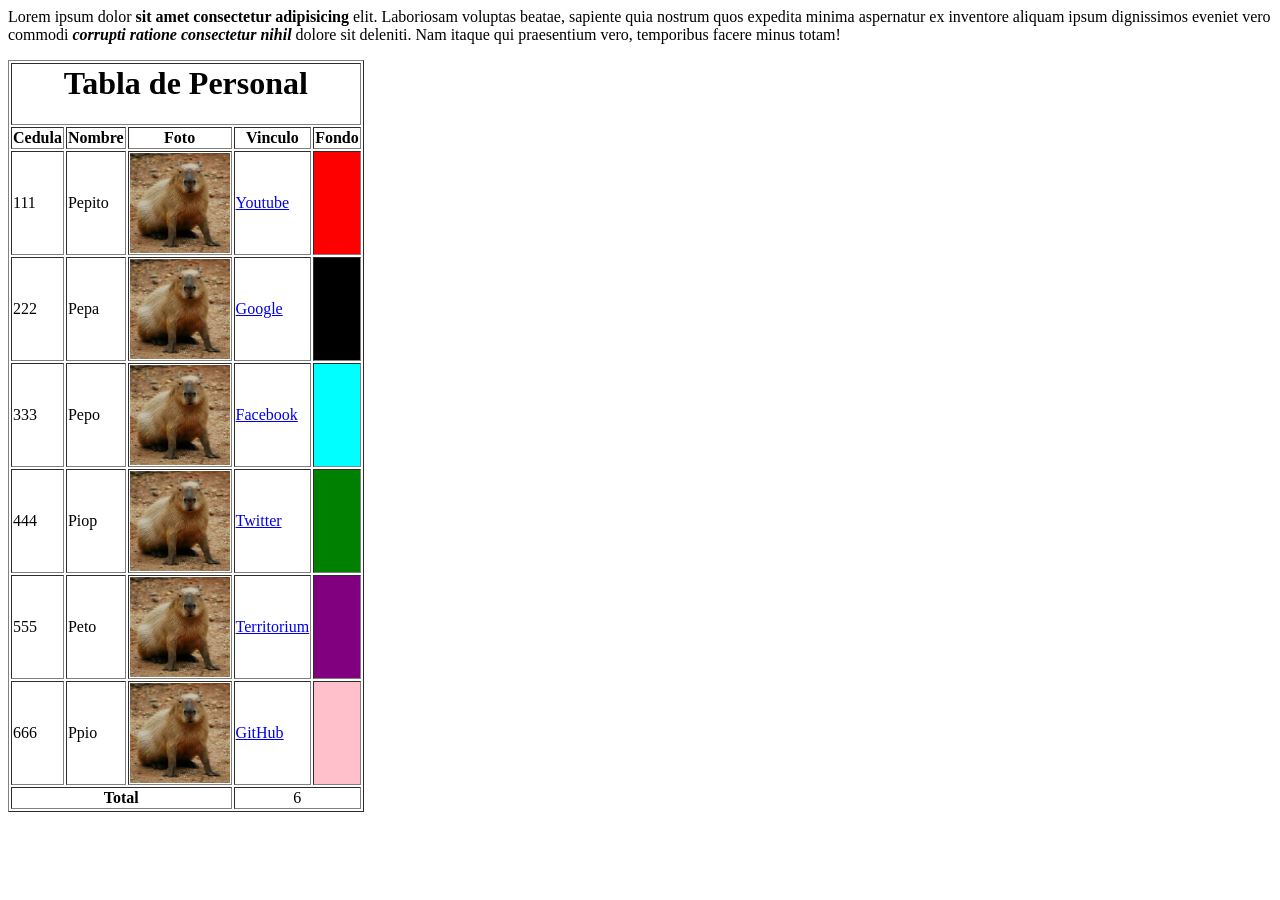
<file: index.html>
<html>
    <head>

        <title>FIRST PAGE</title>

    </head>
    <body>
        <p>
            Lorem ipsum dolor <b> sit amet consectetur adipisicing </b> elit. 
            Laboriosam voluptas beatae, sapiente quia nostrum quos expedita
            minima aspernatur ex inventore aliquam ipsum dignissimos eveniet 
            vero commodi <b><i>corrupti ratione consectetur nihil</i></b> dolore sit deleniti. 
            Nam itaque qui praesentium vero, temporibus facere minus totam! 
        </p>
        <table border="1">
            <thead>

                <tr>
                    <td colspan="5"><center><h1>Tabla de Personal</h1></center></td>
                </tr>

                <tr>
                    <th>Cedula</th>
                    <th>Nombre</th>
                    <th>Foto</th>
                    <th>Vinculo</th>
                    <th>Fondo</th>
                </tr>

            </thead>
            <tbody>

                <tr>
                    <td>111</td>
                    <td>Pepito</td>
                    <td><img src="img/chiguiro.jpg" alt="" height="100px" width="100px"></td>
                    <td><a href="https://www.youtube.com/watch?v=0bHM-Edcdxs">Youtube</a></td>
                    <td bgcolor="red"></td>
                </tr>
                <tr>
                    <td>222</td>
                    <td>Pepa</td>
                    <td><img src="img/chiguiro.jpg" alt="" height="100px" width="100px"></td>
                    <td><a href="https://www.google.com/?hl=es">Google</a></td>
                    <td bgcolor="black"></td>
                </tr>
                <tr>
                    <td>333</td>
                    <td>Pepo</td>
                    <td><img src="img/chiguiro.jpg" alt="" height="100px" width="100px"></td>
                    <td><a href="https://es-la.facebook.com/">Facebook</a></td>
                    <td bgcolor="cyan"></td>
                </tr>
                <tr>
                    <td>444</td>
                    <td>Piop</td>
                    <td><img src="img/chiguiro.jpg" alt="" height="100px" width="100px"></td>
                    <td><a href="https://twitter.com/">Twitter</a></td>
                    <td bgcolor="green"></td>
                </tr>
                <tr>
                    <td>555</td>
                    <td>Peto</td>
                    <td><img src="img/chiguiro.jpg" alt="" height="100px" width="100px"></td>
                    <td><a href="https://sena.territorio.la/index.php?login=true">Territorium</a></td>
                    <td bgcolor="purple"></td>
                </tr>
                <tr>
                    <td>666</td>
                    <td>Ppio</td>
                    <td><img src="img/chiguiro.jpg" alt="" height="100px" width="100px"></td>
                    <td><a href="https://github.com/">GitHub</a></td>
                    <td bgcolor="pink"></td>
                </tr>

            </tbody>
            <tfoot>
                <tr>
                    <th colspan="3">Total</th>
                    <td colspan="2"><center>6</center></td>
                </tr>
                
            </tfoot>
        </table>      
        <!--
            Head   - Configura la pagina
            Body   - Muestra la pagina
            p      - Inserta texto
            i      - Cursiva al igual que <em>
            b      - Negrilla al igual que <strong>
            br     - Salto de pagina
            tr     - Filas
            td     - Columnas
            th     - Negrilla Tabla
            thead  - Cabeza Tabla
            tbody  - Cuerpo Tabla
            tfoot  - Pie Tabla
            border - define un borde a la tabla
            alt+click - multicursor
            *#     - elemento por n cantidad de veces
            input  - Etiqueta abierta en la cual se introduce info segun el tipo
        -->
        
    </body>  
</html>
</file>
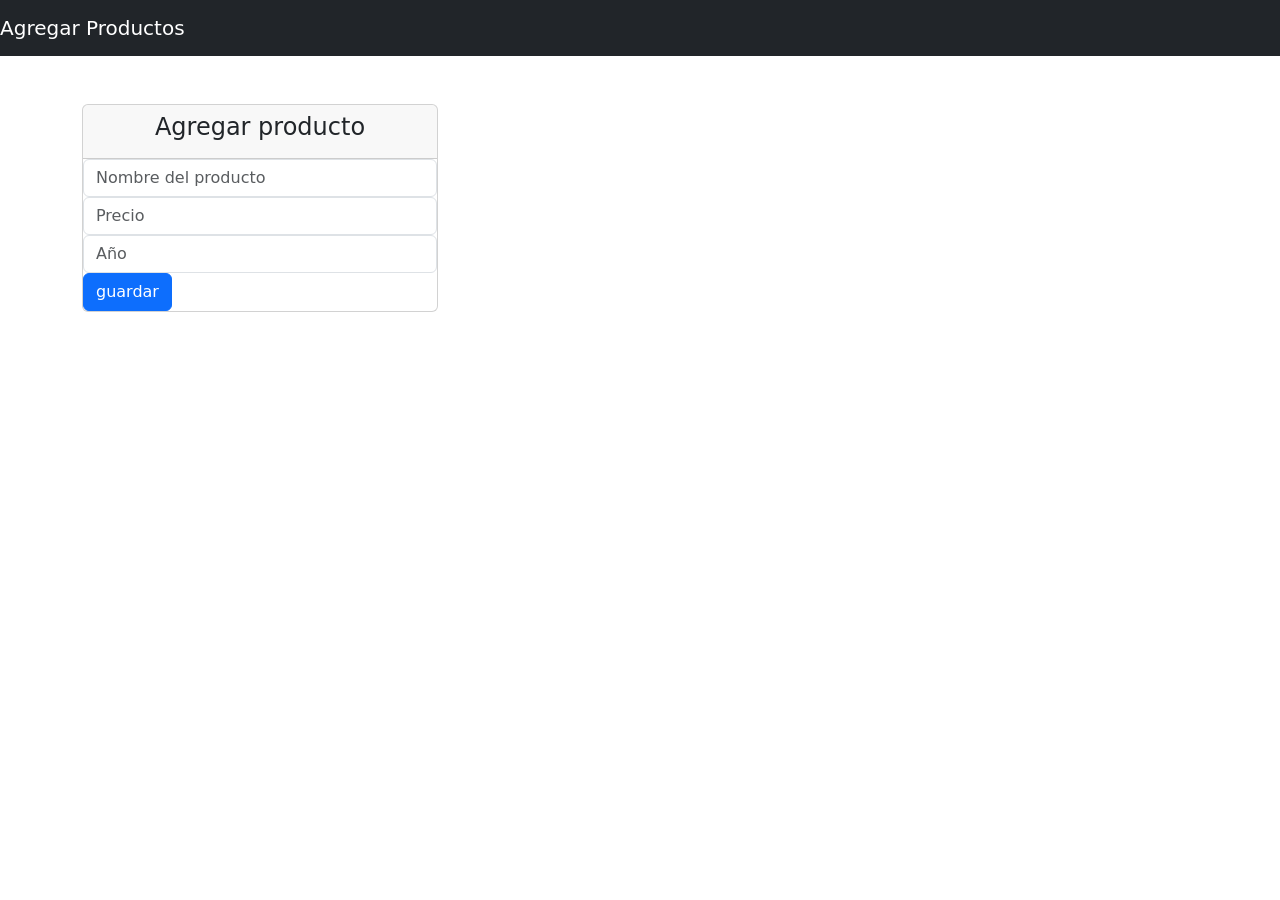
<file: app 21 Julio/index.html>
<!DOCTYPE html>
    <html lang="en">
    <head>
        <meta charset="UTF-8">
        <meta http-equiv="X-UA-Compatible" content="IE=edge">
        <meta name="viewport" content="width=device-width, initial-scale=1.0">
        <title>Product App</title>
        <!--BOOTSTRAP-->
        <link href="https://cdn.jsdelivr.net/npm/bootstrap@5.2.0/dist/css/bootstrap.min.css" rel="stylesheet" integrity="sha384-gH2yIJqKdNHPEq0n4Mqa/HGKIhSkIHeL5AyhkYV8i59U5AR6csBvApHHNl/vI1Bx" crossorigin="anonymous">
    </head>
    <body>
        <nav class="navbar navbar-dark bg-dark">
            <a href="" class="navbar-brand">Agregar Productos</a>
        </nav>

        <!--APLICACIÓN-->
        <div class="container"><!--Container con margin-->
            <div id="app" class="row pt-5">
                <!--Creamos columnas-->
                <div class="col-md-4">
                    <!--Creamos un card-->
                    <div class="card">
                        <div class="card-header text-center">
                            <h4>Agregar producto</h4>
                        </div>
                        <form method="post" id="product-form" class="card_body">
                            <div class="form-group">
                                <input type="text" id="nombre" placeholder="Nombre del producto" class="form-control">
                            </div>
                            <div class="form-group">
                                <input type="number" id="precio" placeholder="Precio" class="form-control">
                            </div>
                            <div class="form-group">
                                <input type="number" id="ano" placeholder="Año" class="form-control">
                            </div>
                            <input 
                                type="submit" class="btn btn-primary btn-block" value="guardar">                        </form>
                    </div>
                </div>
    
                <div class='col-md-8' id='product-list'>

                </div>
    
            </div>
        </div>
        

        <!--BOOTSTRAP-->
        <script src="https://cdn.jsdelivr.net/npm/@popperjs/core@2.11.5/dist/umd/popper.min.js" integrity="sha384-Xe+8cL9oJa6tN/veChSP7q+mnSPaj5Bcu9mPX5F5xIGE0DVittaqT5lorf0EI7Vk" crossorigin="anonymous"></script>
        <script src="https://cdn.jsdelivr.net/npm/bootstrap@5.2.0/dist/js/bootstrap.min.js" integrity="sha384-ODmDIVzN+pFdexxHEHFBQH3/9/vQ9uori45z4JjnFsRydbmQbmL5t1tQ0culUzyK" crossorigin="anonymous"></script>  
        <script src="js/index.js"></script>
    </body>
</html>
</file>
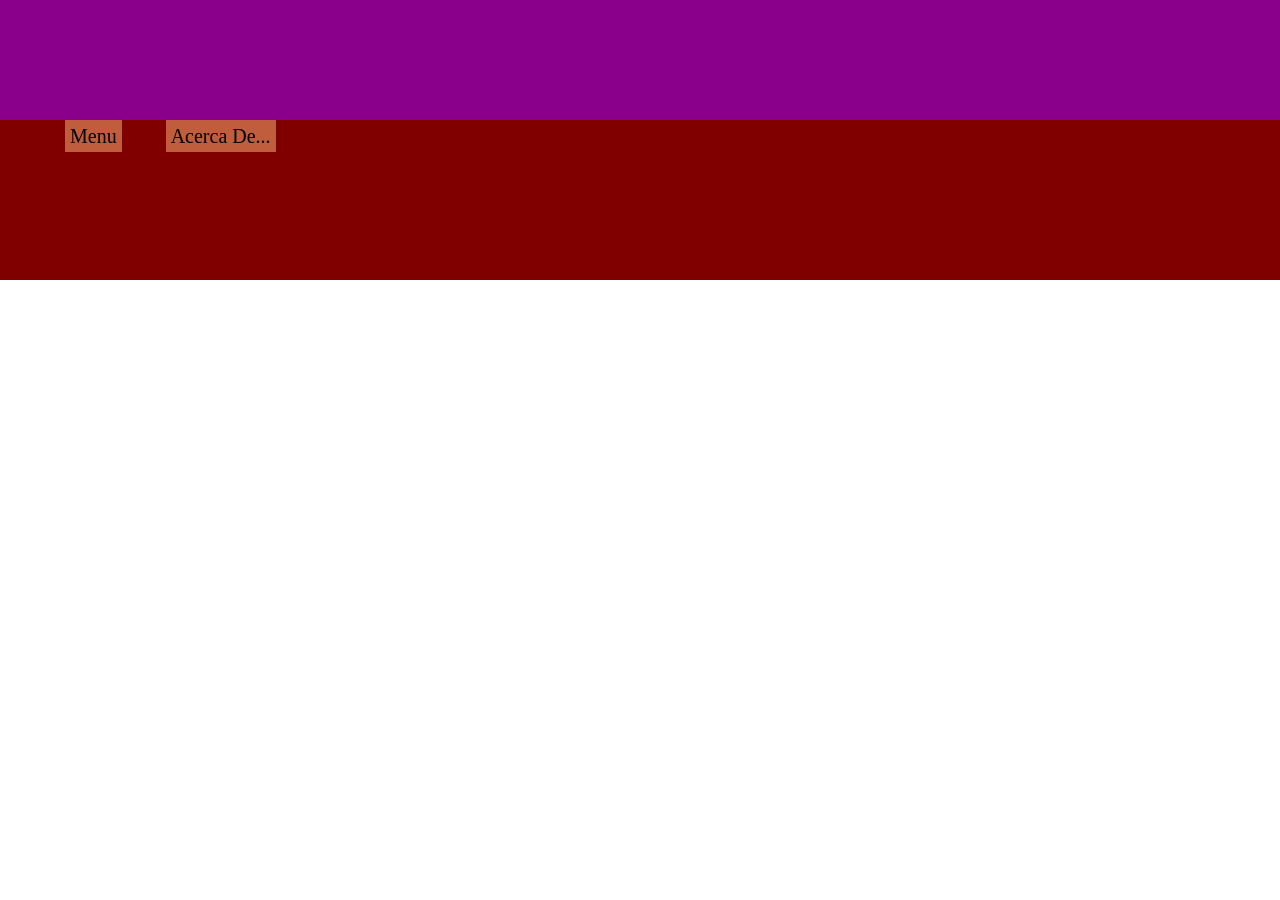
<file: clases.html>
<!DOCTYPE html>
<html lang="en">
    <head>
        <meta charset="UTF-8">
        <meta http-equiv="X-UA-Compatible" content="IE=edge">
        <meta name="viewport" content="width=device-width, initial-scale=1.0">
        <title>Clases</title>
        <link rel="stylesheet" href="Clase23Mayo/css/practica.css">
    </head>
    <body>
        <header class="fondoBarra">
            <nav class="barra">
                <ul>
                    <li class="lista">Menu</li>
                    <li class="lista">Acerca De...</li>
                </ul>
            </nav>
        </header>
        <header class="claseEjemplo">

        </header>
    </body>
    <!--
        UL --- Listas desordenadas
        OL --- Listas ordenadas
        LI --- item de cada lista
    -->
</html>
</file>
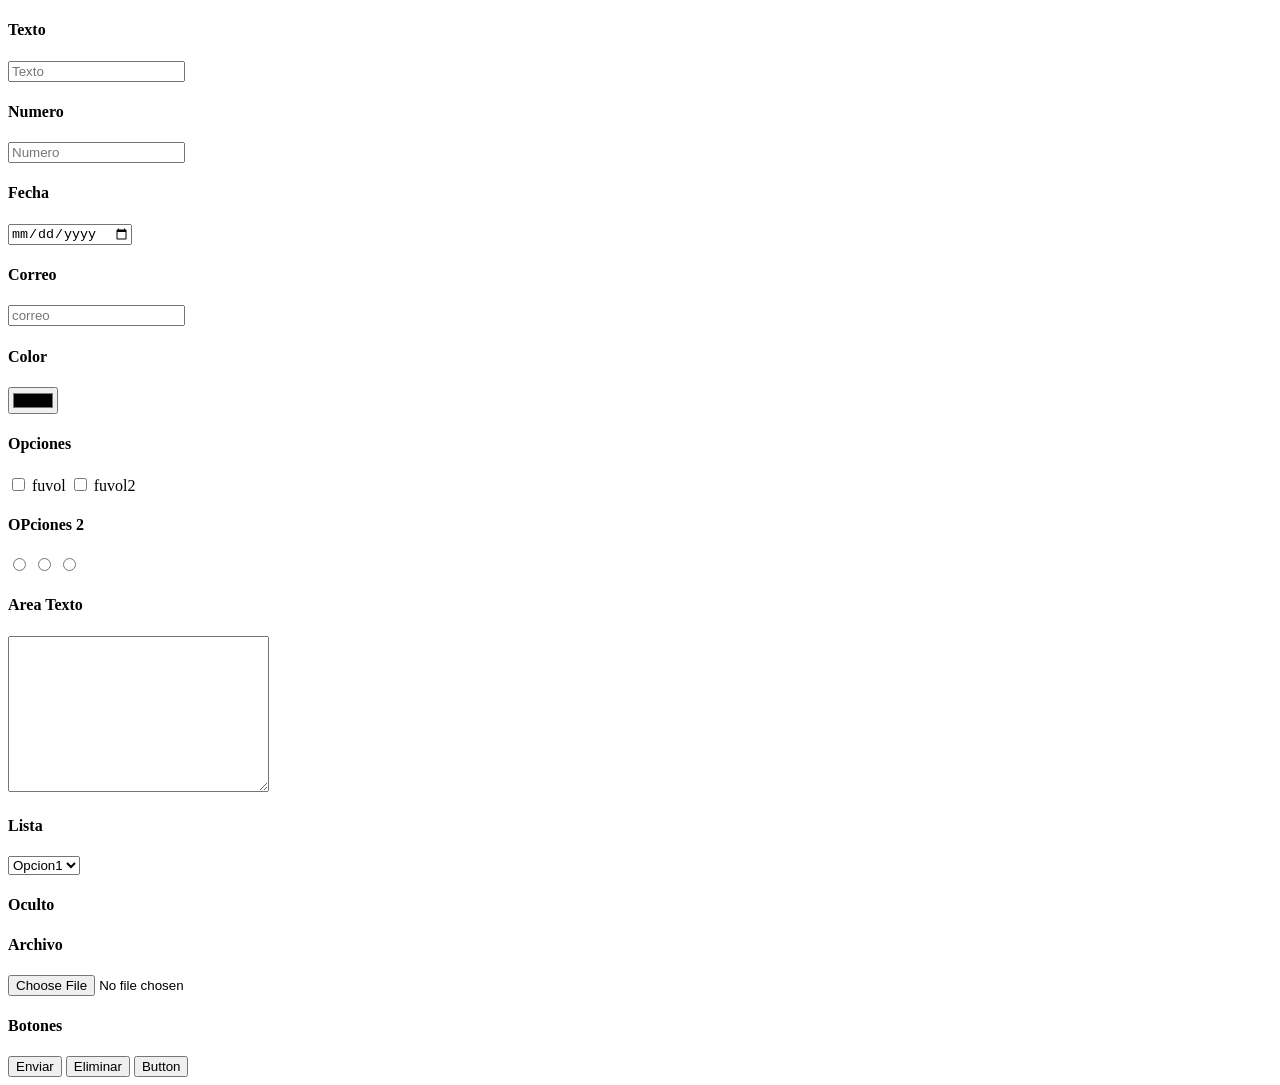
<file: formulario.html>
<!DOCTYPE html>
<html lang="en">
    <head>
        <title>formulario</title>
    </head>
    <body>
        <form action="index.html">
            <h4>Texto</h4>
            <input type="text" placeholder="Texto">
            <h4>Numero</h4>
            <input type="number" placeholder="Numero" >
            <h4>Fecha</h4>
            <input type="date" placeholder="Fecha" >
            <h4>Correo</h4>
            <input type="email" placeholder="correo" >
            <h4>Color</h4>
            <input type="color" >
            <h4>Opciones</h4>
            <input type="checkbox"> fuvol
            <input type="checkbox"> fuvol2
            <h4>OPciones 2</h4>
            <input type="radio" name="radio">
            <input type="radio" name="radio">
            <input type="radio" name="radio">
            <h4>Area Texto</h4>
            <textarea name="" id="" cols="30" rows="10"></textarea>
            <h4>Lista</h4>
            <select>
                <option value="">Opcion1</option>
                <option value="">Opcion2</option>
                <option value="">Opcion3</option>
            </select>
            <h4>Oculto</h4>
            <input type="hidden">
            <h4>Archivo</h4>
            <input type="file">
            <h4>Botones</h4>
            <input type="submit" value="Enviar">
            <input type="reset" value="Eliminar">
            <button type="button">Button</button>
        </form>
    </body>
</html>
</file>
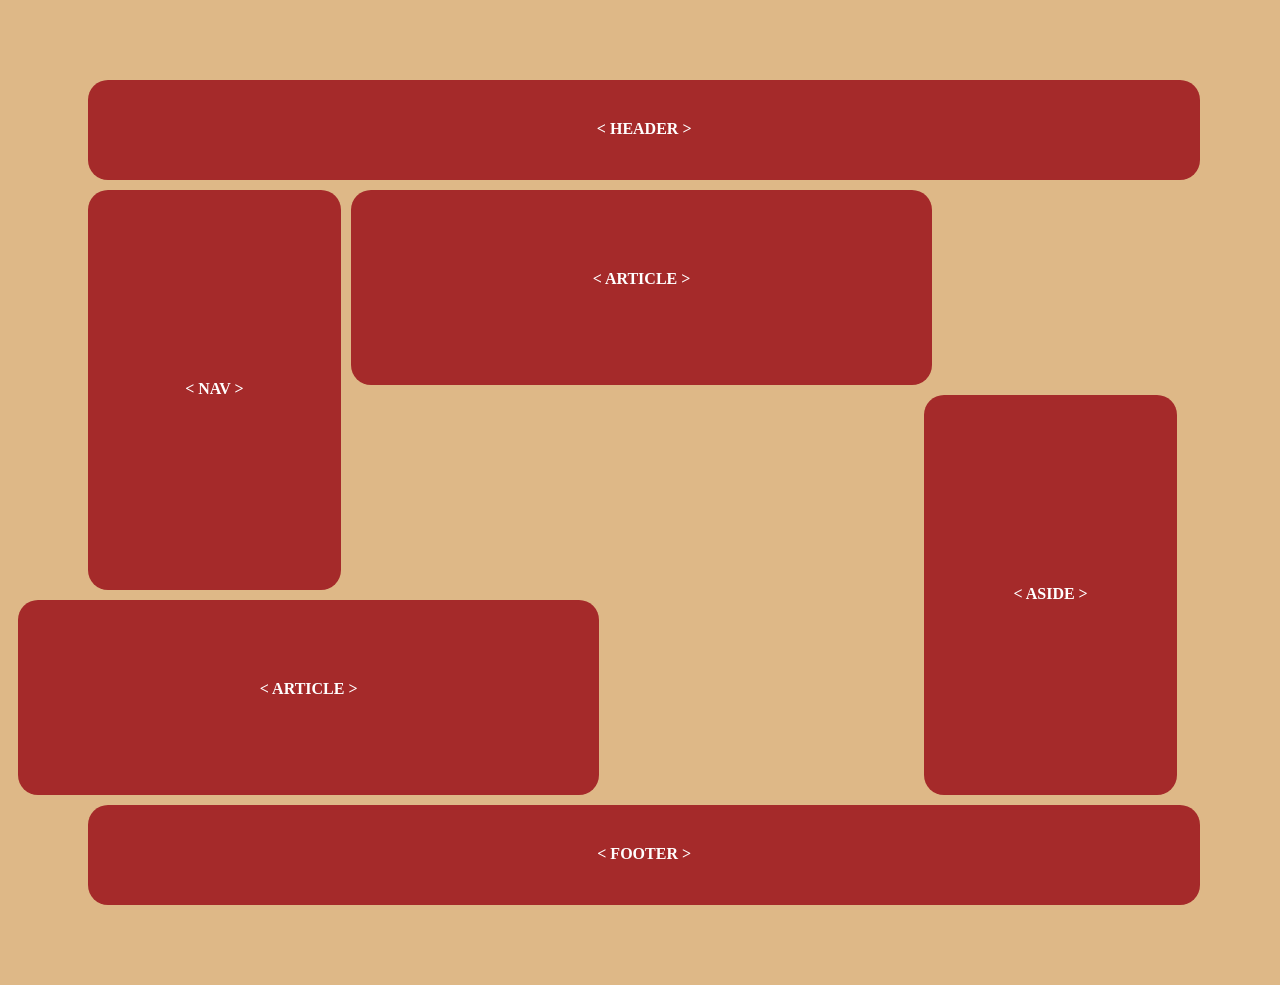
<file: home.html>
<!DOCTYPE html>
<html lang="en">
    <head>
        <meta charset="UTF-8">
        <meta http-equiv="X-UA-Compatible" content="IE=edge">
        <meta name="viewport" content="width=device-width, initial-scale=1.0">
        <title>Mayo 23 Estructuras</title>
        <link rel="stylesheet" href="Clase23Mayo/css/estilo.css">
    </head>
    <body style="background-color:burlywood"></body>
        <header>
            <label>< HEADER ></HEADER></label>
        </header>
        <nav>
            <label>< NAV ></NAV></label>
        </nav>
        <article>
            <label>< ARTICLE ></NAV></label>
        </article>
        <aside>
            <label>< ASIDE ></NAV></label>
        </aside>
        <article>
            <label>< ARTICLE ></NAV></label>
        </article> 
        <footer>
            <label>< FOOTER ></NAV></label>
        </footer>
    </body>
</html>
</file>
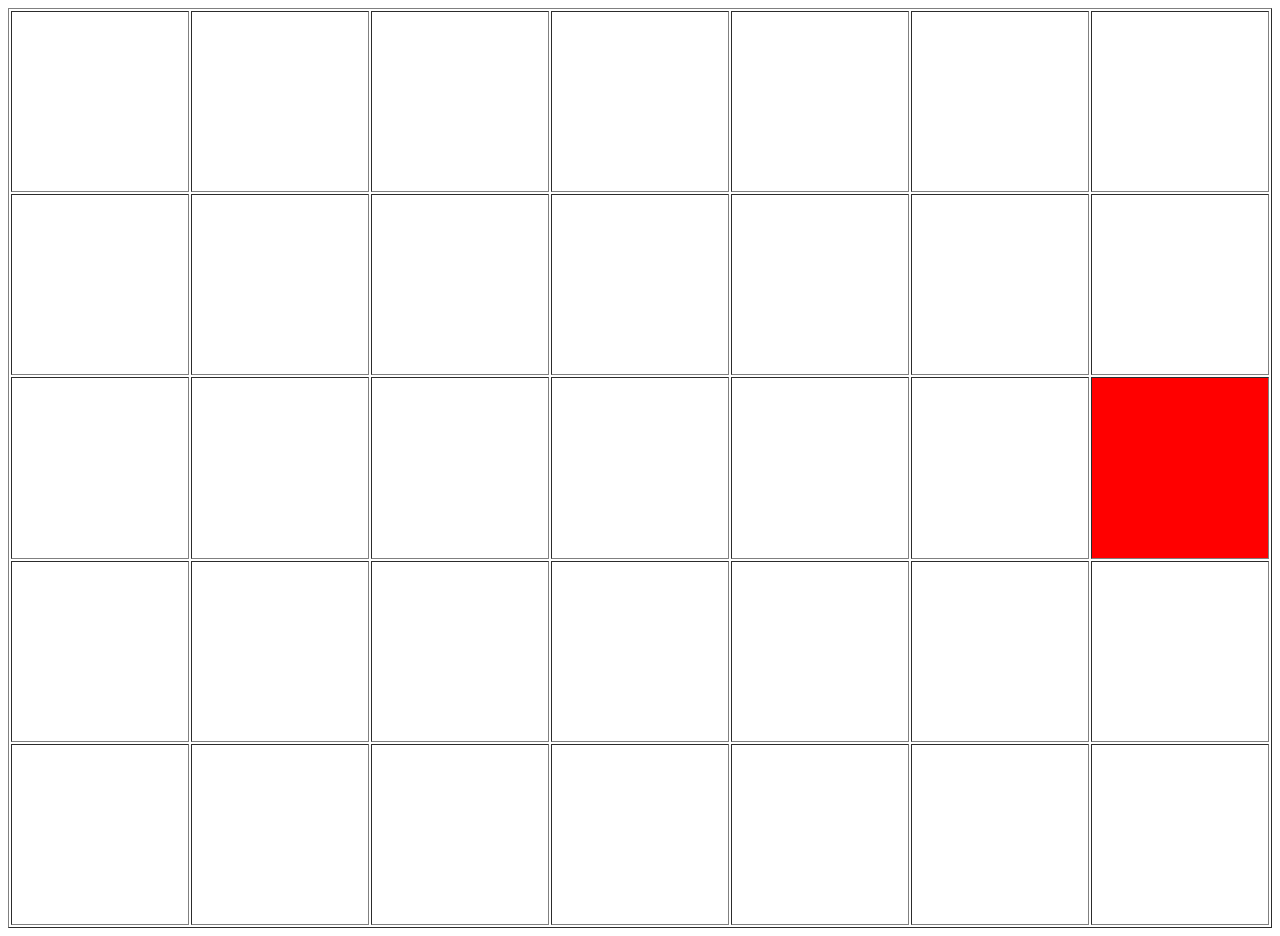
<file: Clase13Junio/colores.html>
<!DOCTYPE html>
<html lang="en">
    <head>
        <meta charset="UTF-8">
        <meta http-equiv="X-UA-Compatible" content="IE=edge">
        <meta name="viewport" content="width=device-width, initial-scale=1.0">
        <title>luces</title>
        <link rel="stylesheet" href="css/style.css">
    </head>
    <body>
        <center>
            <table border="1" id="tabla">
                <tr>
                    <td id="cuadro1"></td>
                    <td id="cuadro2"></td>
                    <td id="cuadro3"></td>
                    <td id="cuadro4"></td>
                    <td id="cuadro5"></td>
                    <td id="cuadro6"></td>
                    <td id="cuadro7"></td>
                </tr>
                <tr>
                    <td id="cuadro8"></td>
                    <td id="cuadro9"></td>
                    <td id="cuadro10"></td>
                    <td id="cuadro11"></td>
                    <td id="cuadro12"></td>
                    <td id="cuadro13"></td>
                    <td id="cuadro14"></td>
                </tr>
                <tr>
                    <td id="cuadro15"></td>
                    <td id="cuadro16"></td>
                    <td id="cuadro17"></td>
                    <td id="cuadro18"></td>
                    <td id="cuadro19"></td>
                    <td id="cuadro20"></td>
                    <td id="cuadro21"></td>
                </tr>
                <tr>
                    <td id="cuadro22"></td>
                    <td id="cuadro23"></td>
                    <td id="cuadro24"></td>
                    <td id="cuadro25"></td>
                    <td id="cuadro26"></td>
                    <td id="cuadro27"></td>
                    <td id="cuadro28"></td>
                </tr>
                <tr>
                    <td id="cuadro29"></td>
                    <td id="cuadro30"></td>
                    <td id="cuadro31"></td>
                    <td id="cuadro32"></td>
                    <td id="cuadro33"></td>
                    <td id="cuadro34"></td>
                    <td id="cuadro35"></td>
                </tr>
            </table>
        </center>
        <script src="js/colores.js"></script>
    </body>
</html>
</file>
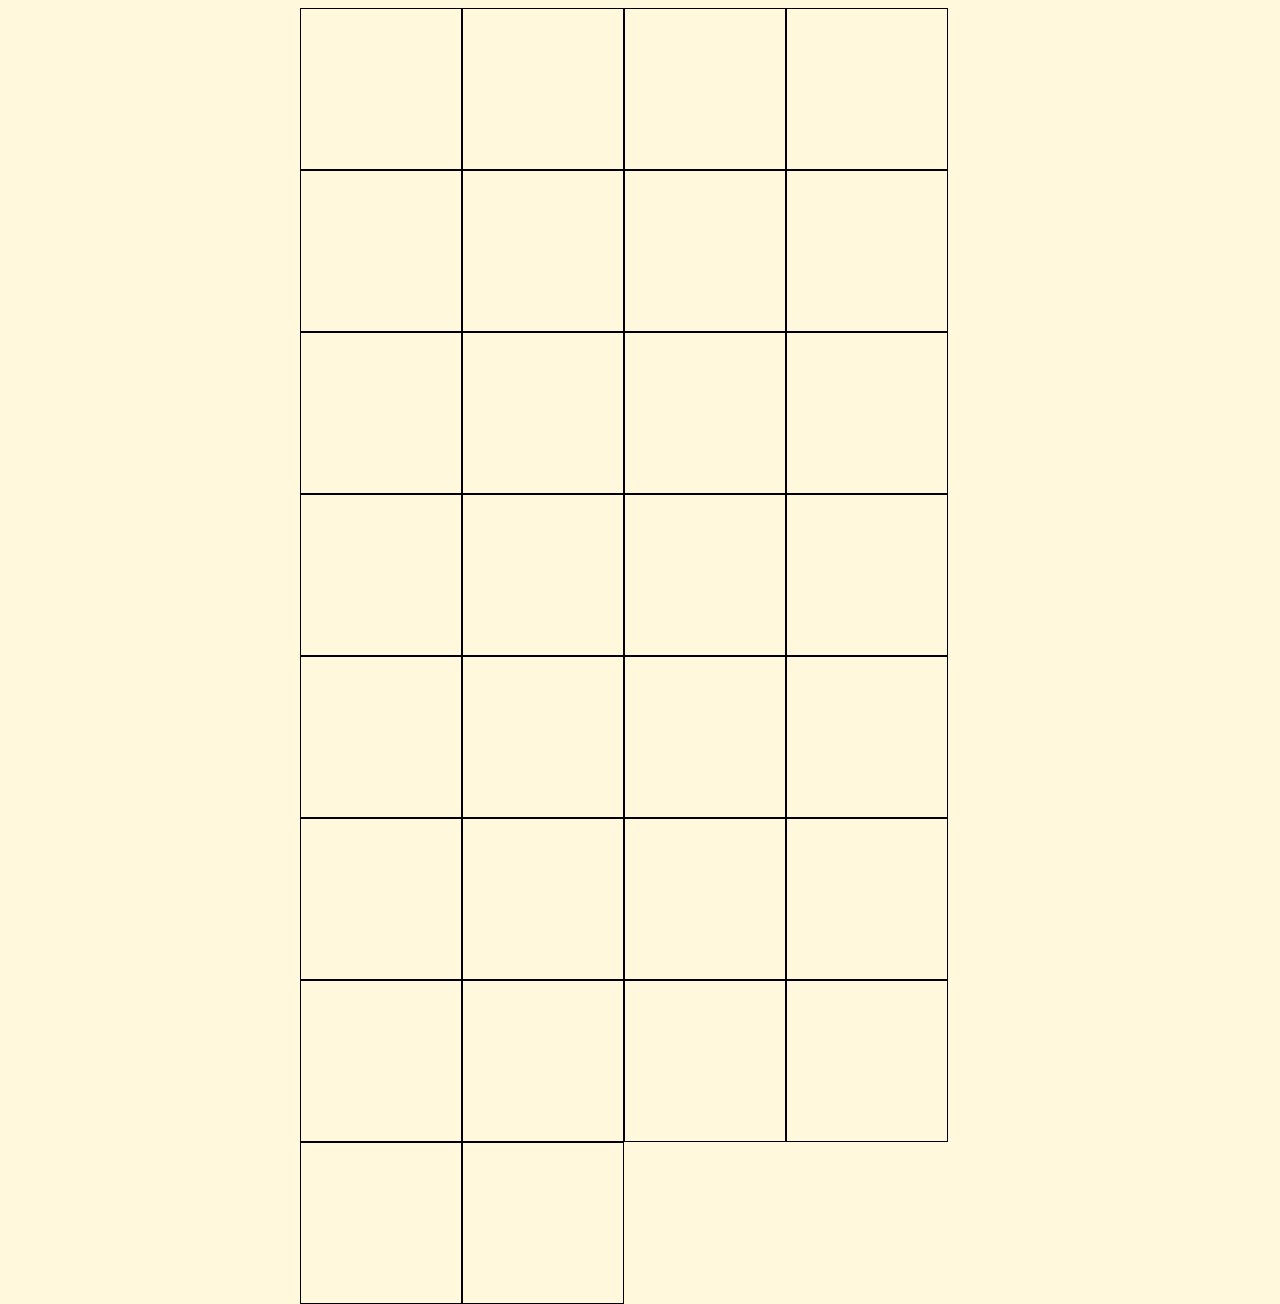
<file: Clase16Junio/home.html>
<!DOCTYPE html>
<html lang="en">
    <head>
        <meta charset="UTF-8">
        <meta http-equiv="X-UA-Compatible" content="IE=edge">
        <meta name="viewport" content="width=device-width, initial-scale=1.0">
        <title>Document</title>
        <link rel="stylesheet" href="css/style.css">
    </head>
    <body bgcolor="cornsilk">
        <div class="border" id="b1"></div>
        <div class="border" id="b2"></div>
        <div class="border" id="b3"></div>
        <div class="border" id="b4"></div>
        <div class="border" id="b5"></div>
        <div class="border" id="b6"></div>
        <div class="border" id="b7"></div>
        <div class="border" id="b8"></div>
        <div class="border" id="b9"></div>
        <div class="border" id="b10"></div>
        <div class="border" id="b11"></div>
        <div class="border" id="b12"></div>
        <div class="border" id="b13"></div>
        <div class="border" id="b14"></div>
        <div class="border" id="b15"></div>
        <div class="border" id="b16"></div>
        <div class="border" id="b17"></div>
        <div class="border" id="b18"></div>
        <div class="border" id="b19"></div>
        <div class="border" id="b20"></div>
        <div class="border" id="b21"></div>
        <div class="border" id="b22"></div>
        <div class="border" id="b23"></div>
        <div class="border" id="b24"></div>
        <div class="border" id="b25"></div>
        <div class="border" id="b26"></div>
        <div class="border" id="b27"></div>
        <div class="border" id="b28"></div>
        <div class="border" id="b29"></div>
        <div class="border" id="b30"></div>
        <script src="js/function.js"></script>
    </body>
</html>
</file>
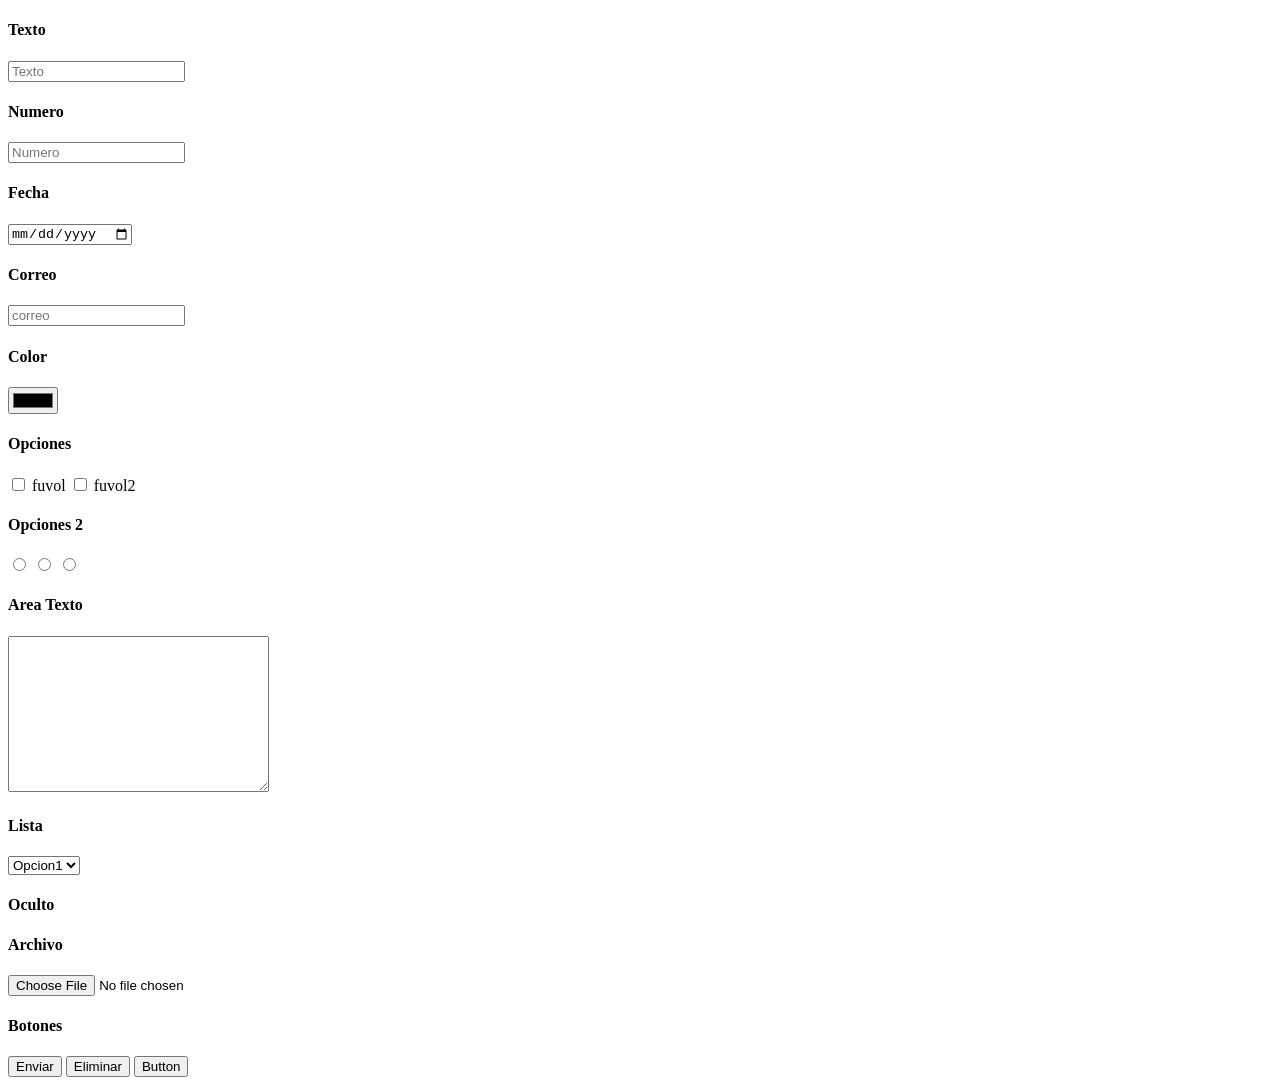
<file: Clase16Mayo/formulario.html>
<!DOCTYPE html>
<html lang="en">
    <head>
        <title>formulario</title>
    </head>
    <body>
        <form action="index.html">
            <h4>Texto</h4>
            <input type="text" placeholder="Texto">
            <h4>Numero</h4>
            <input type="number" placeholder="Numero" >
            <h4>Fecha</h4>
            <input type="date" placeholder="Fecha" >
            <h4>Correo</h4>
            <input type="email" placeholder="correo" >
            <h4>Color</h4>
            <input type="color" >
            <h4>Opciones</h4>
            <input type="checkbox"> fuvol
            <input type="checkbox"> fuvol2
            <h4>Opciones 2</h4>
            <input type="radio" name="radio">
            <input type="radio" name="radio">
            <input type="radio" name="radio">
            <h4>Area Texto</h4>
            <textarea name="" id="" cols="30" rows="10"></textarea>
            <h4>Lista</h4>
            <select>
                <option value="">Opcion1</option>
                <option value="">Opcion2</option>
                <option value="">Opcion3</option>
            </select>
            <h4>Oculto</h4>
            <input type="hidden">
            <h4>Archivo</h4>
            <input type="file">
            <h4>Botones</h4>
            <input type="submit" value="Enviar">
            <input type="reset" value="Eliminar">
            <button type="button">Button</button>
        </form>
    </body>
</html>
</file>
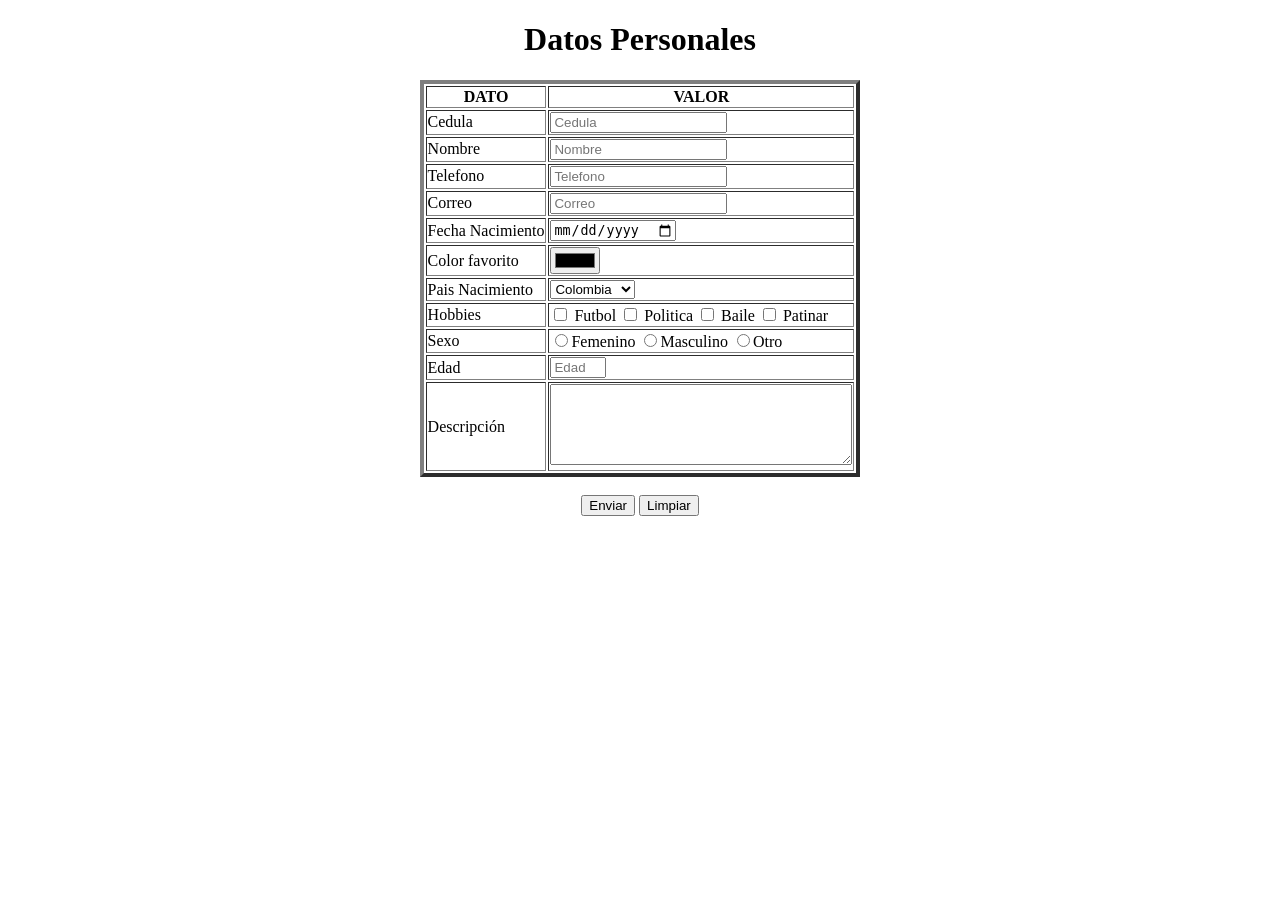
<file: Clase19Mayo/home.html>
<!DOCTYPE html>
<html lang="en">

<head>
    <meta charset="UTF-8">
    <!--Identificar caracteres del idioma español-->
    <meta http-equiv="X-UA-Compatible" content="IE=edge">
    <meta name="viewport" content="width=device-width, initial-scale=1.0">
    <title>Datos Personales</title>
    <link rel="stylesheet" href="">
</head>

<body>

    <h1>
        <center>Datos Personales</center>
    </h1>
    <center>
        <form action="resultado.html" method="post">
            <table border="4">
                <thead>
                    <tr>
                        <th>DATO</th>
                        <th>VALOR</th>
                    </tr>
                </thead>
                <tbody>
                    <tr>
                        <td><label>Cedula</label></td>
                        <td>
                            <input type="number" name="txtCedula" id="txtCedula" placeholder="Cedula">
                        </td>
                    </tr>
                    <tr>
                        <td><label>Nombre</label></td>
                        <td>
                            <input type="text" name="txtNombre" id="txtNombre" placeholder="Nombre">
                        </td>
                    </tr>
                    <tr>
                        <td><label>Telefono</label></td>
                        <td>
                            <input type="text" name="txtTelefono" id="txtTelefono" placeholder="Telefono">
                        </td>
                    </tr>
                    <tr>
                        <td><label>Correo</label></td>
                        <td>
                            <input type="email" name="txtCorreo" id="txtCorreo" placeholder="Correo">
                        </td>
                    </tr>
                    <tr>
                        <td><label>Fecha Nacimiento</label></td>
                        <td>
                            <input type="date" name="txtFeNacimiento" id="txtFeNacimiento">
                        </td>
                    </tr>
                    <tr>
                        <td><label>Color favorito</label></td>
                        <td>
                            <input type="color" name="txtColor" id="txtColor">
                        </td>
                    </tr>
                    <tr>
                        <td><label>Pais Nacimiento</label></td>
                        <td>
                            <select name="cboPais" id="cboPais">
                                <option value="2">Monaco</option>
                                <option value="1" selected>Colombia</option>
                                <option value="3">Venezuela</option>
                                <option value="4">Rusia</option>
                            </select>
                        </td>
                    </tr>
                    <tr>
                        <td><label>Hobbies</label></td>
                        <td>
                            <input type="checkbox" name="chkFutbol" id="chkFutbol"> Futbol
                            <input type="checkbox" name="chkPolitica" id="chkPolitica"> Politica
                            <input type="checkbox" name="chkBailar" id="chkBailar"> Baile
                            <input type="checkbox" name="chkPatinar" id="chkPatinar"> Patinar
                        </td>
                    </tr>
                    <tr>
                        <td><label>Sexo</label></td>
                        <td>
                            <input type="radio" name="optSexo" id="optSexo">Femenino
                            <input type="radio" name="optSexo" id="optSexo">Masculino
                            <input type="radio" name="optSexo" id="optSexo">Otro
                        </td>
                    </tr>
                    <tr>
                        <td><label>Edad</label></td>
                        <td>
                            <input type="number" name="txtEdad" id="txtEdad" min="1" max="200" placeholder="Edad">
                        </td>
                    </tr>
                    <tr>
                        <td><label>Descripción</label></td>
                        <td>
                            <textarea name="txtDescripcion" id="txtDescripcion" cols="35" rows="5"></textarea>
                        </td>
                    </tr>
                </tbody>

            </table>
            <br>
            <input type="submit" value="Enviar" name="btnEnviar" id="btnEnviar">
            <button type="reset">Limpiar</button>
        </form>
        

    </center>
    <!--
        header
        nav
        section
        article
        aside
        footer
        div
        <img src="img/estructura-etiquetas-html.png">
    -->

</body>

</html>
</file>
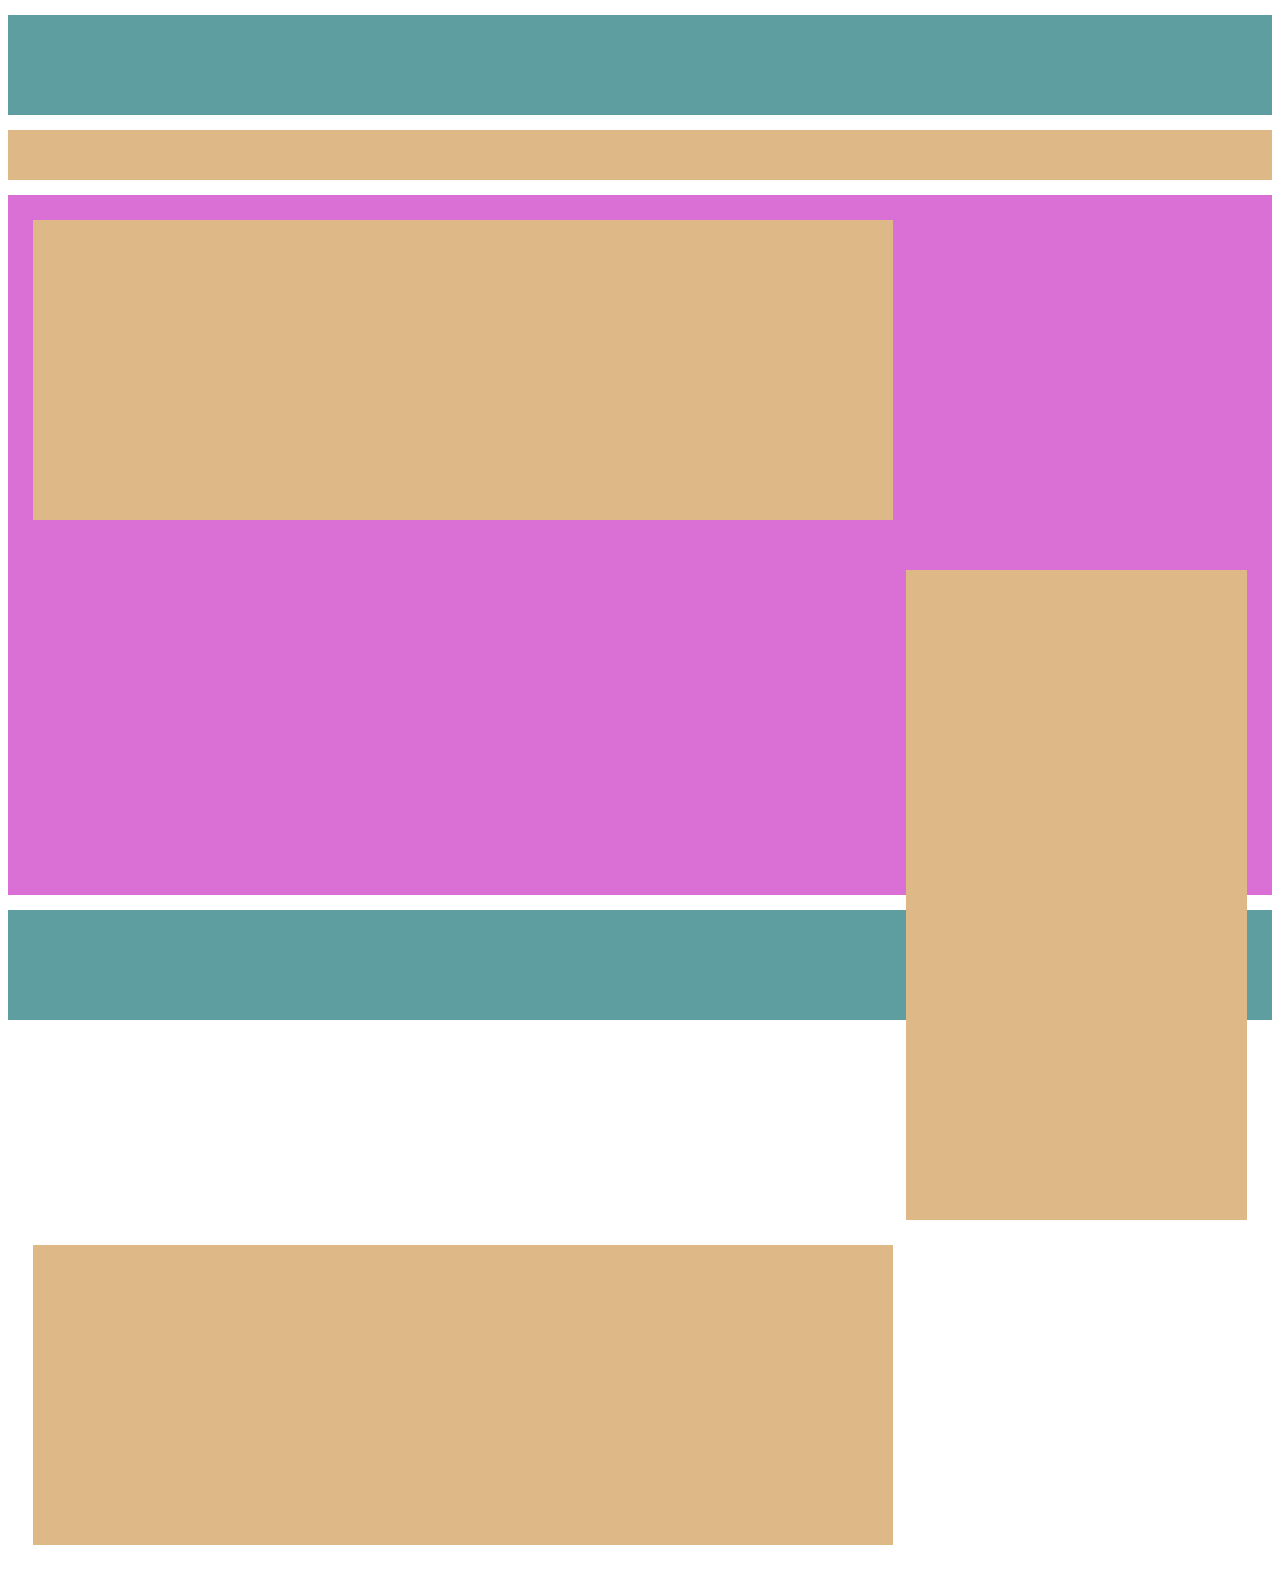
<file: Clase19Mayo/resultado.html>
<!DOCTYPE html>
<html lang="en">
    <head>
        <meta charset="UTF-8">
        <meta http-equiv="X-UA-Compatible" content="IE=edge">
        <meta name="viewport" content="width=device-width, initial-scale=1.0">
        <title>Estructura</title>
        <style>
            
            header{
                background-color: cadetblue;
                width: 100%;
                height: 100px;
                text-align: center;
                margin-top: 15px;
                margin-bottom: 15px;
            }
            nav{
                background-color: burlywood;
                width: 100%;
                height: 50px;
                margin-top: 15px;
                margin-bottom: 15px;
            }
            section{
                background-color: orchid;
                width: 100%;
                height: 700px;
                text-align: center;
                margin-top: 15px;
                margin-bottom: 15px;
            }
            article{
                background-color: burlywood;
                width: 68%;
                height: 300px;
                float: left;
                margin:25px;
            }
            aside{
                background-color: burlywood;
                width: 27%;
                height: 650px;
                float: right;
                margin-top: 25px;
                margin-right: 25px;
                
            }
            footer{
                background-color: cadetblue;
                width: 100%;
                height: 110px;
                text-align: center;
                margin-top: 5px;
                margin-bottom: 5px;
            }

        </style>
    </head>
    <body>
        <header></header>
        <nav></nav>
        <section>
            
            <article></article>
            <aside></aside>
            <article></article>
            
        </section>
        <footer></footer>
    </body>
</html>
</file>
<file: Clase23Mayo/css/practica.css>
*{
    margin: 0px;
}
.fondoBarra{
    width: 100%;
    height: 160px;
    background-color: darkmagenta;
    padding-top: 120px;
}
.barra{
    background-color: maroon;
    width: 100%;
    height: 150px;
    padding: 5px;    
}
.lista{
    display: inline;
    margin: 20px;
    background-color: rgb(236, 156, 103, 0.6);
    font-size: 20px;
    padding: 5px;
}

.lista:hover{
    display: inline;
    margin: 20px;
    background-color: rgba(114, 236, 103, 0.6);
    font-size: 20px;
}
</file>
<file: Clase23Mayo/css/estilo.css>
header{
    width: 88%;
    height: 60px;
    border-radius: 20px;
    background-color: brown;
    margin-top: 80px;
    margin-left: 80px;
    margin-right: 80px;
    text-align: center;
    color: white;
    padding-top: 40px;
    font-weight: bold;
}
nav{
    width: 20%;
    height: 210px;
    border-radius: 20px;
    background-color: brown;
    margin-top: 10px;
    float: left;
    margin-left: 80px;
    text-align: center;
    color: white;
    padding-top: 190px;
    font-weight: bold;
}
article{
    width: 46%;
    height: 115px;
    border-radius: 20px;
    background-color: brown;
    margin-top: 10px;
    margin-left: 10px;
    float: left;
    text-align: center;
    color: white;
    padding-top: 80px;
    font-weight: bold;
}
aside{
    width: 20%;
    height: 210px;
    border-radius: 20px;
    background-color: brown;
    margin-top: 10px;
    margin-left: 10px;
    margin-right: 95px;
    float: right;
    text-align: center;
    color: white;
    padding-top: 190px;
    font-weight: bold;
}
footer{
    width: 88%;
    height: 60px;
    border-radius: 20px;
    background-color: brown;
    float: left;
    margin-top: 10px;
    margin-right: 80px;
    margin-left: 80px;
    margin-bottom: 80px;
    text-align: center;
    color: white;
    padding-top: 40px;
    font-weight: bold;
}
</file>
<file: Clase13Junio/css/style.css>
#tabla{
    width: 100%;
    height: 920px;
    
}
</file>
<file: Clase16Junio/css/style.css>
body{
    margin-left: 300px;
    margin-right: 300px;
}
.border{
    width: 160px;
    height: 160px;
    border: 1px;
    border-style: solid;
    float: left;
}

.border:hover{
    background-color: bisque;
}
</file>
